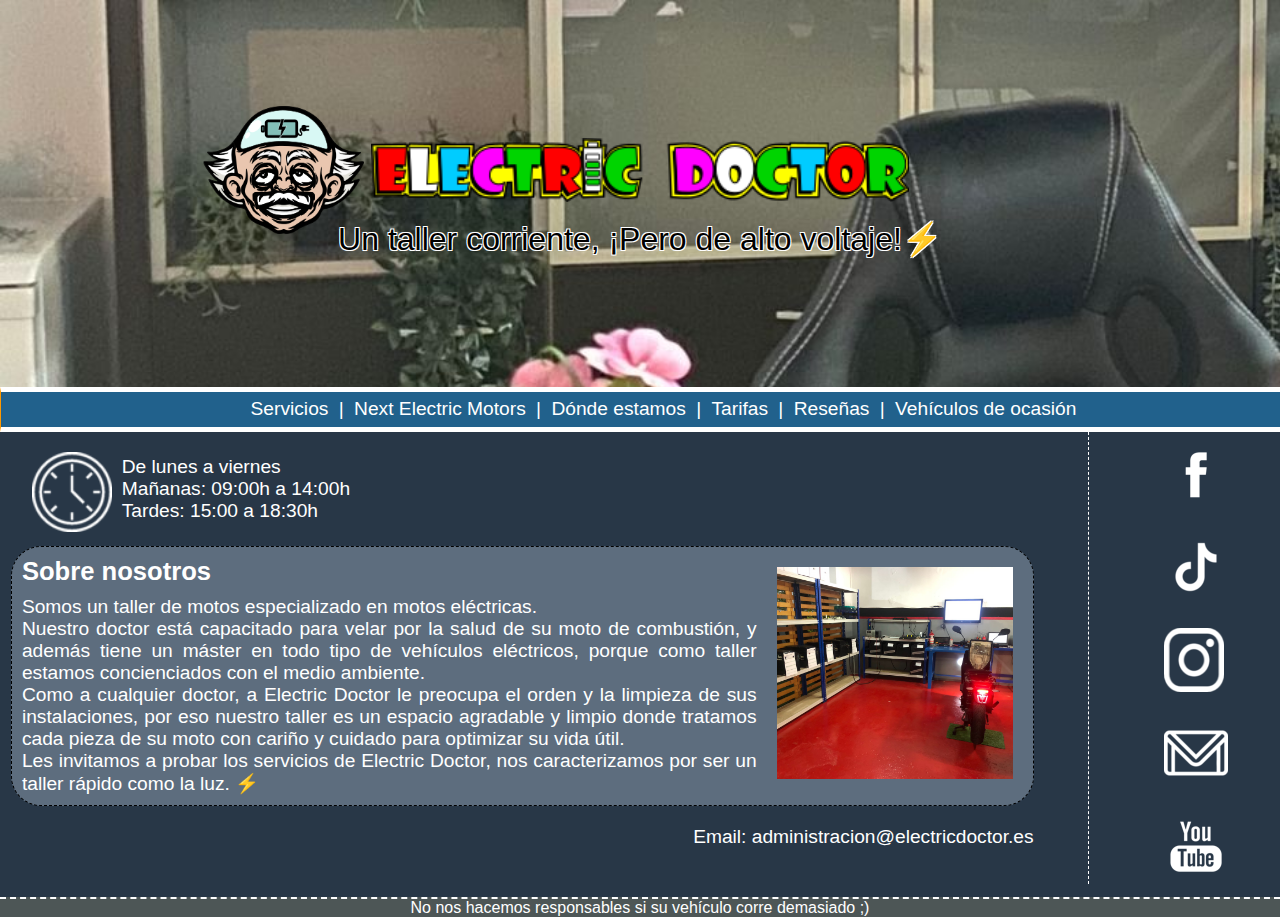
<file: index.html>
<!DOCTYPE html>
<html lang="en">

<head>
  <meta charset="UTF-8">
  <meta http-equiv="X-UA-Compatible" content="IE=edge">
  <meta name="viewport" content="width=device-width, initial-scale=1.0">
  <title>Electric Doctor</title>
  <link rel="stylesheet" type="text/css" href="css/estilos.css" />
  <link href="https://fonts.googleapis.com/css?family=Indie+Flower|Pacifico" rel="stylesheet">
</head>



<body>
  <a id="headerUrl" href="./index.html">
    <div id="header">
      <div id="imgHeader">
        <img src="images/img_header.png" alt="Electric Doctor">
       </div>
        <p>Un taller corriente, ¡Pero de alto voltaje!⚡️</p>
   </div>
</a>
  <div id="nav">
    <ul>
      <li><a href="./servicios.html">Servicios</a></li>
      <li>|</li>
      <li><a href="#">Next Electric Motors</a></li>
      <li>|</li>
      <li><a href="https://goo.gl/maps/VAKPdTSy7qaob5qM9" target="_blank">D&oacute;nde estamos</a></li>
      <li>|</li>
      <li><a href="./tarifas.html">Tarifas</a></li>
      <li>|</li>
      <li><a href="https://www.google.es/maps/place/Electric+Doctor/@39.4750993,-0.3510742,17z/data=!4m8!3m7!1s0xd60494e08b65b75:0x97d8f201a565787a!8m2!3d39.4750952!4d-0.3484993!9m1!1b1!16s%2Fg%2F11srmcfc0l" target="_blank">Reseñas</a></li>
      <li>|</li>
      <li><a href="#">Veh&iacute;culos de ocasi&oacute;n</a></li>
    </ul>
  </div>

  <div id="content">
    <div id='main'>
      <div id="horario">
        <div id="imgHorario"><img src="./images/reloj.png" alt="Reloj"></div>
        <p>De lunes a viernes <br> Mañanas: 09:00h a 14:00h <br>Tardes: 15:00 a 18:30h</p>
      </div>
      <div id='one'>
        <div class='imageRight'>
          <img src="images/taller.jpeg" alt="Taller" />
        </div>
        <h2>Sobre nosotros</h2>
        <p>Somos un taller de motos especializado en motos eléctricas.</p>
        <p>Nuestro doctor está capacitado para velar por la salud de su moto de combustión,
          y además tiene un máster en todo tipo de vehículos eléctricos, porque como taller estamos
          concienciados con el medio ambiente.
        </p>
        <p>
          Como a cualquier doctor, a Electric Doctor le preocupa el orden y la limpieza de sus instalaciones,
          por eso nuestro taller es un espacio agradable y limpio donde tratamos cada pieza de su moto
          con cariño y cuidado para optimizar su vida útil.
        </p>
        <p>
          Les invitamos a probar los servicios de Electric Doctor, nos caracterizamos por ser un taller 
          rápido como la luz. ⚡️
        </p>
      
      </div>
      <p id="emailGrande">Email: administracion@electricdoctor.es</p>
      <br><br>
    </div>
    <div id='rightNav'>
      <ul>
        <li><a href='#'><img id="fb" src="images/facebook.png"></a></li>
        <li><a href="https://www.tiktok.com/@electricdoctor_taller?_t=8cQMNuSX4yA&_r=1" target="_blank"><img id="tiktok" src="images/tiktok.png" alt="TikTok"></a></li>
        <li><a href='https://instagram.com/electricdoctor_taller?igshid=NTc4MTIwNjQ2YQ==' target="_blank"><img id="insta" src="images/instagram.png"></a></li>
        <li><a href="mailto:administracion@electricdoctor.com?Subject=Solicitar%20informaci&oacute;n"><img id="gmail" src="images/gmail.png"></a></li>
        <li><a href='#'><img src="images/you-tube.png"></a></li>
      </ul>
    </div>
    <p id="emailPequeño">Email: administracion@electricdoctor.es</p>
      <br>
  </div>
  <div id="footer">
    No nos hacemos responsables si su vehículo corre demasiado ;)
    </div>
</body>
  
</html>
</file>
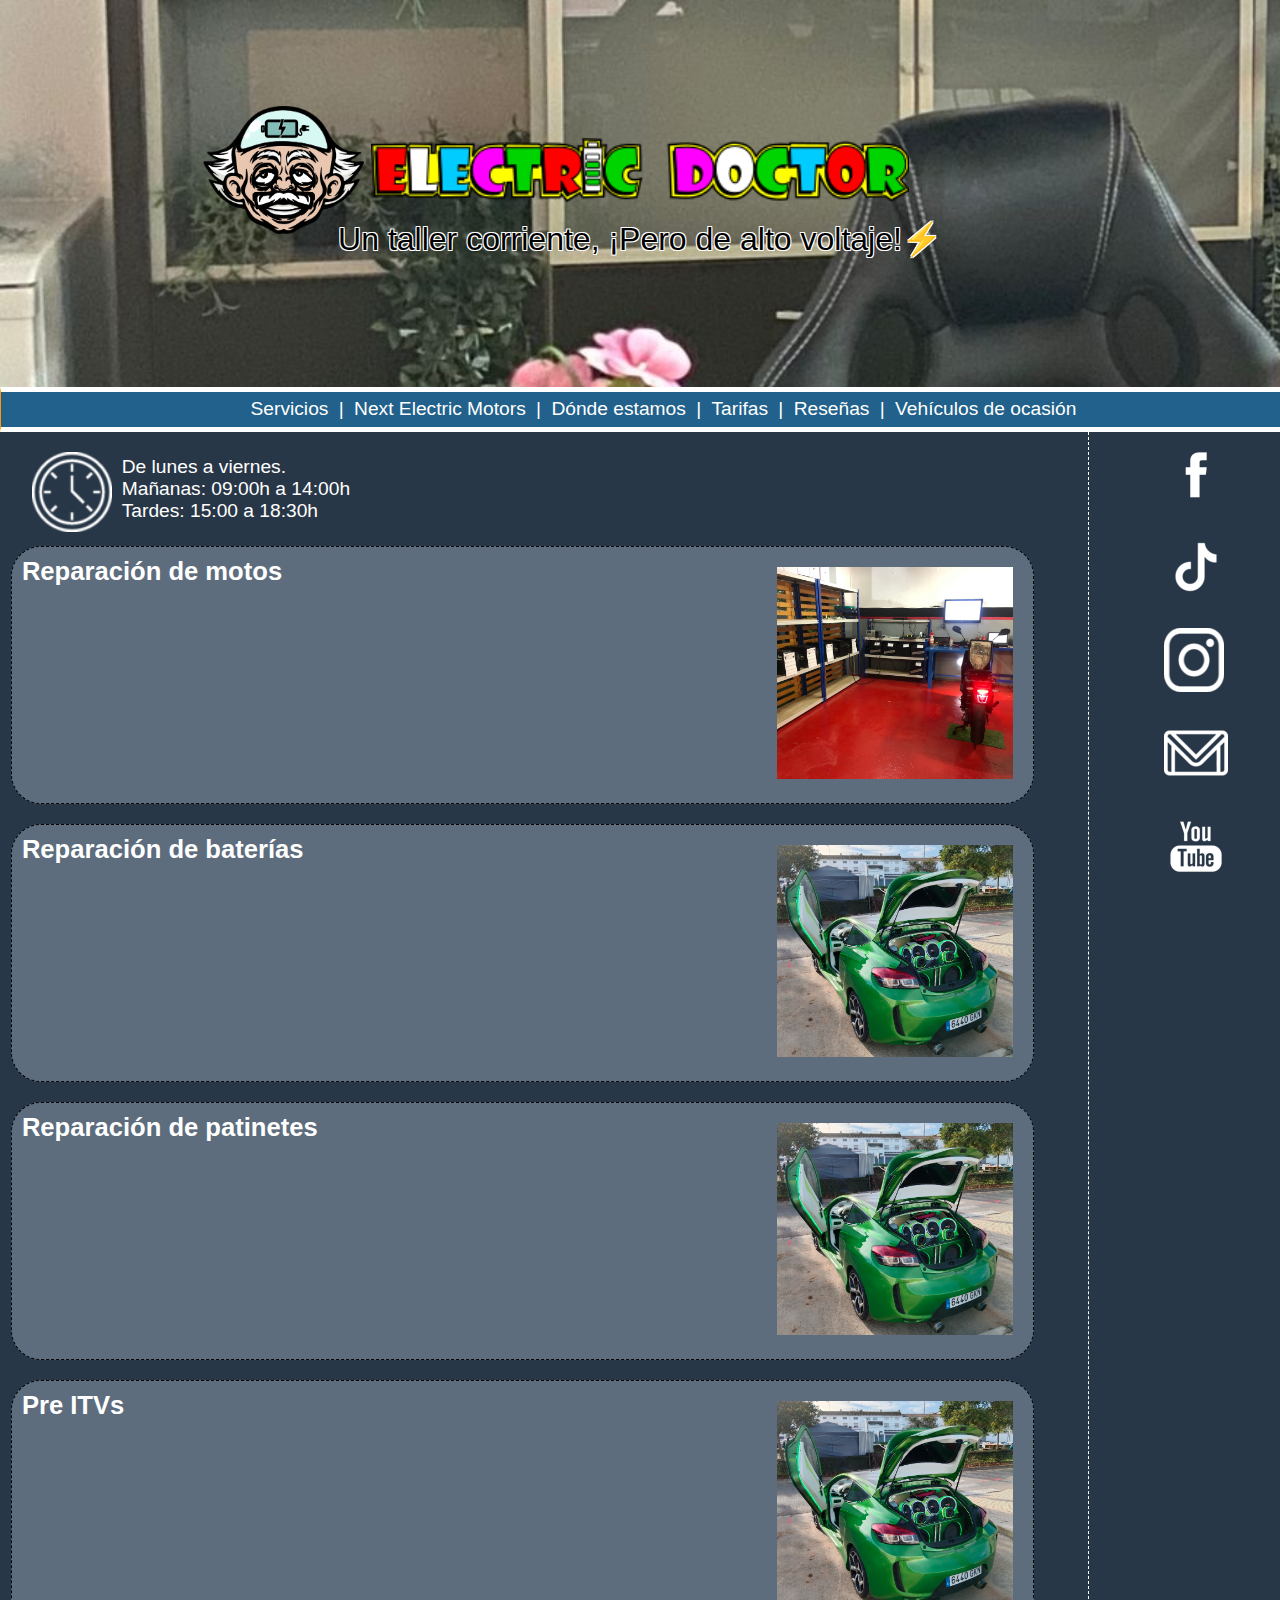
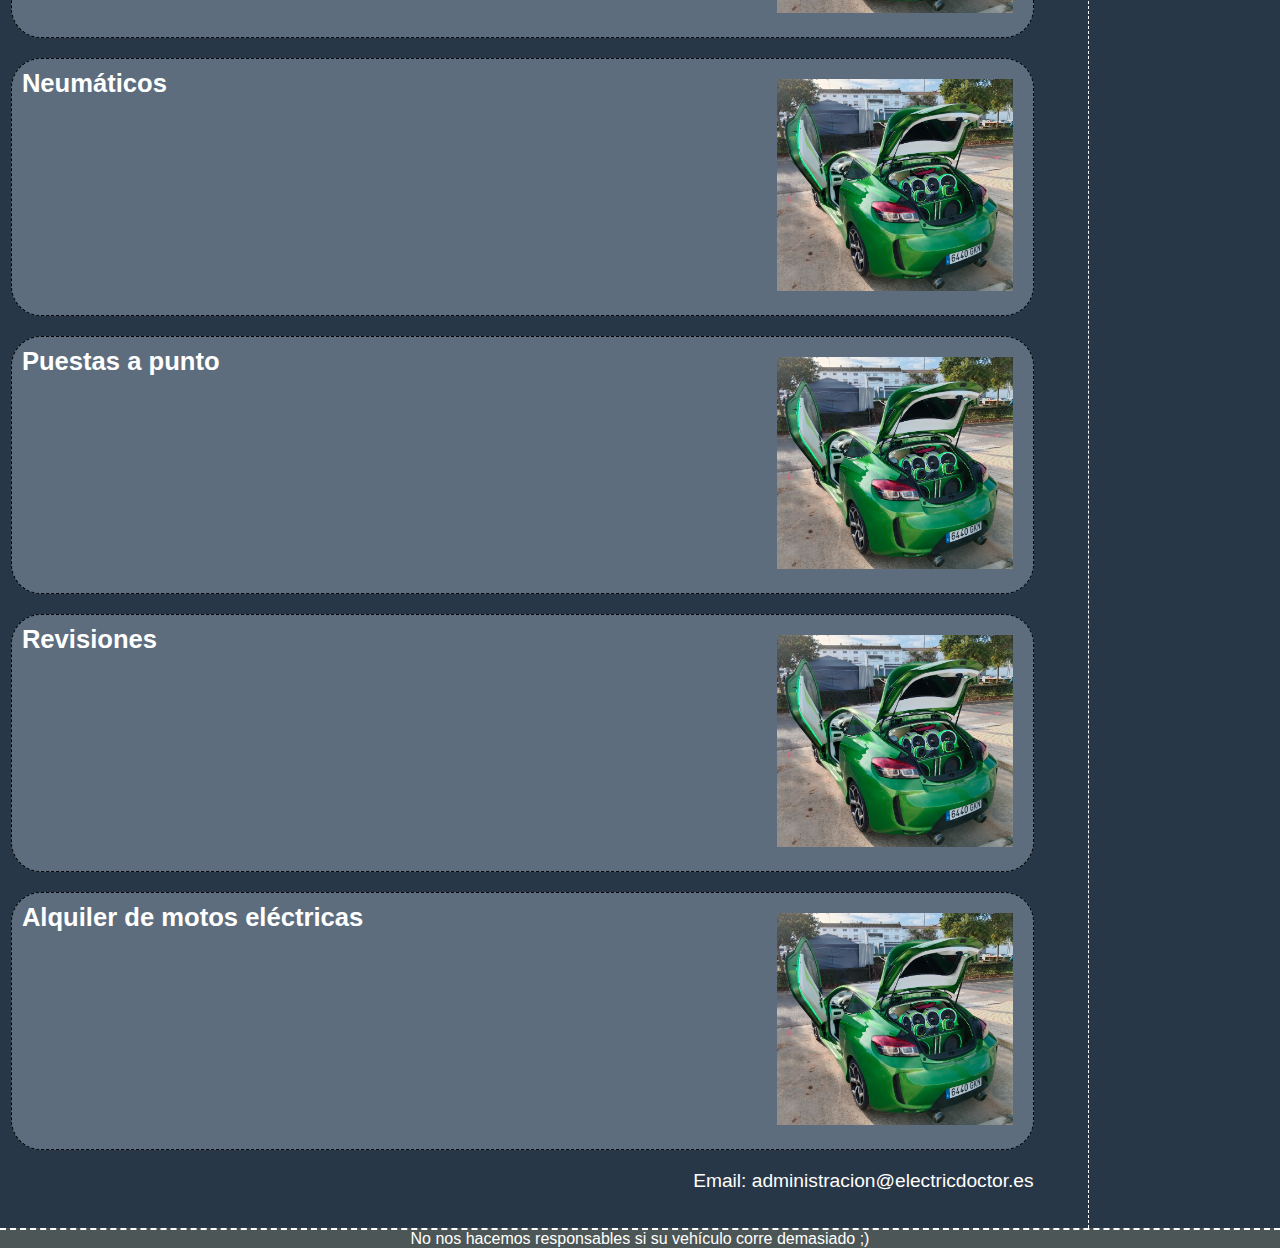
<file: servicios.html>
<!DOCTYPE html>
<html lang="en">

<head>
  <meta charset="UTF-8">
  <meta http-equiv="X-UA-Compatible" content="IE=edge">
  <meta name="viewport" content="width=device-width, initial-scale=1.0">
  <title>Electric Doctor</title>
  <link rel="stylesheet" type="text/css" href="css/estilos.css" />
  <link href="https://fonts.googleapis.com/css?family=Indie+Flower|Pacifico" rel="stylesheet">
</head>



<body>
  <a id="headerUrl" href="./index.html">
    <div id="header">
      <div id="imgHeader">
        <img src="images/img_header.png" alt="Electric Doctor">
       </div>
        <p>Un taller corriente, ¡Pero de alto voltaje!⚡️</p>
   </div>
</a>
  <div id="nav">
    <ul>
      <li><a href="./servicios.html">Servicios</a></li>
      <li>|</li>
      <li><a href="#">Next Electric Motors</a></li>
      <li>|</li>
      <li><a href="https://goo.gl/maps/VAKPdTSy7qaob5qM9" target="_blank">D&oacute;nde estamos</a></li>
      <li>|</li>
      <li><a href="./tarifas.html">Tarifas</a></li>
      <li>|</li>
      <li><a href="https://www.google.es/maps/place/Electric+Doctor/@39.4750993,-0.3510742,17z/data=!4m8!3m7!1s0xd60494e08b65b75:0x97d8f201a565787a!8m2!3d39.4750952!4d-0.3484993!9m1!1b1!16s%2Fg%2F11srmcfc0l" target="_blank">Reseñas</a></li>
      <li>|</li>
      <li><a href="#">Veh&iacute;culos de ocasi&oacute;n</a></li>
    </ul>
  </div>

  <div id="content">
    <div id='main'>
      <div id="horario">
        <div id="imgHorario"><img src="./images/reloj.png" alt="Reloj"></div>
        <p>De lunes a viernes. <br> Mañanas: 09:00h a 14:00h <br>Tardes: 15:00 a 18:30h</p>
      </div>
      <div id='one'>
        <div class='imageRight'>
          <img src="images/taller.jpeg" alt="Taller" />
        </div>
        <h2>Reparaci&oacute;n de motos</h2>
        
      </div>
      <div class="segundoparaabajo">
        <div class='imageRight'>
          <img src="images/coche.jpg" alt="Titere" />
        </div>
        <h2>Reparaci&oacute;n de baterías</h2>
        
        
      </div>

      <div class="segundoparaabajo">
        <div class='imageRight'>
          <img src="images/coche.jpg" alt="Titere" />
        </div>
        <h2>Reparaci&oacute;n de patinetes</h2>
        
      </div>

      <div class="segundoparaabajo">
        <div class='imageRight'>
          <img src="images/coche.jpg" alt="Titere" />
        </div>
        <h2>Pre ITVs</h2>
        
      </div>

      <div class="segundoparaabajo">
        <div class='imageRight'>
          <img src="images/coche.jpg" alt="Titere" />
        </div>
        <h2>Neumáticos</h2>
        
      </div>

      <div class="segundoparaabajo">
        <div class='imageRight'>
          <img src="images/coche.jpg" alt="Titere" />
        </div>
        <h2>Puestas a punto</h2>
        
      </div>

      <div class="segundoparaabajo">
        <div class='imageRight'>
          <img src="images/coche.jpg" alt="Titere" />
        </div>
        <h2>Revisiones</h2>
        
      </div>

      <div class="segundoparaabajo">
        <div class='imageRight'>
          <img src="images/coche.jpg" alt="Titere" />
        </div>
        <h2>Alquiler de motos eléctricas</h2>
        
      </div>


      <p id="emailGrande">Email: administracion@electricdoctor.es</p>
      <br><br>
    </div>
    <div id='rightNav'>
      <ul>
        <li><a href='#'><img id="fb" src="images/facebook.png"></a></li>
        <li><a href="https://www.tiktok.com/@electricdoctor_taller?_t=8cQMNuSX4yA&_r=1" target="_blank"><img id="tiktok" src="images/tiktok.png" alt="TikTok"></a></li>
        <li><a href='https://instagram.com/electricdoctor_taller?igshid=NTc4MTIwNjQ2YQ==' target="_blank"><img id="insta" src="images/instagram.png"></a></li>
        <li><a href="mailto:administracion@electricdoctor.com?Subject=Solicitar%20informaci&oacute;n"><img id="gmail" src="images/gmail.png"></a></li>
        <li><a href='#'><img src="images/you-tube.png"></a></li>
      </ul>
    </div>
    <p id="emailPequeño">Email: administracion@electricdoctor.es</p>
      <br>
  </div>
  <div id="footer">
    No nos hacemos responsables si su vehículo corre demasiado ;)
    </div>
</body>
  
</html>
</file>
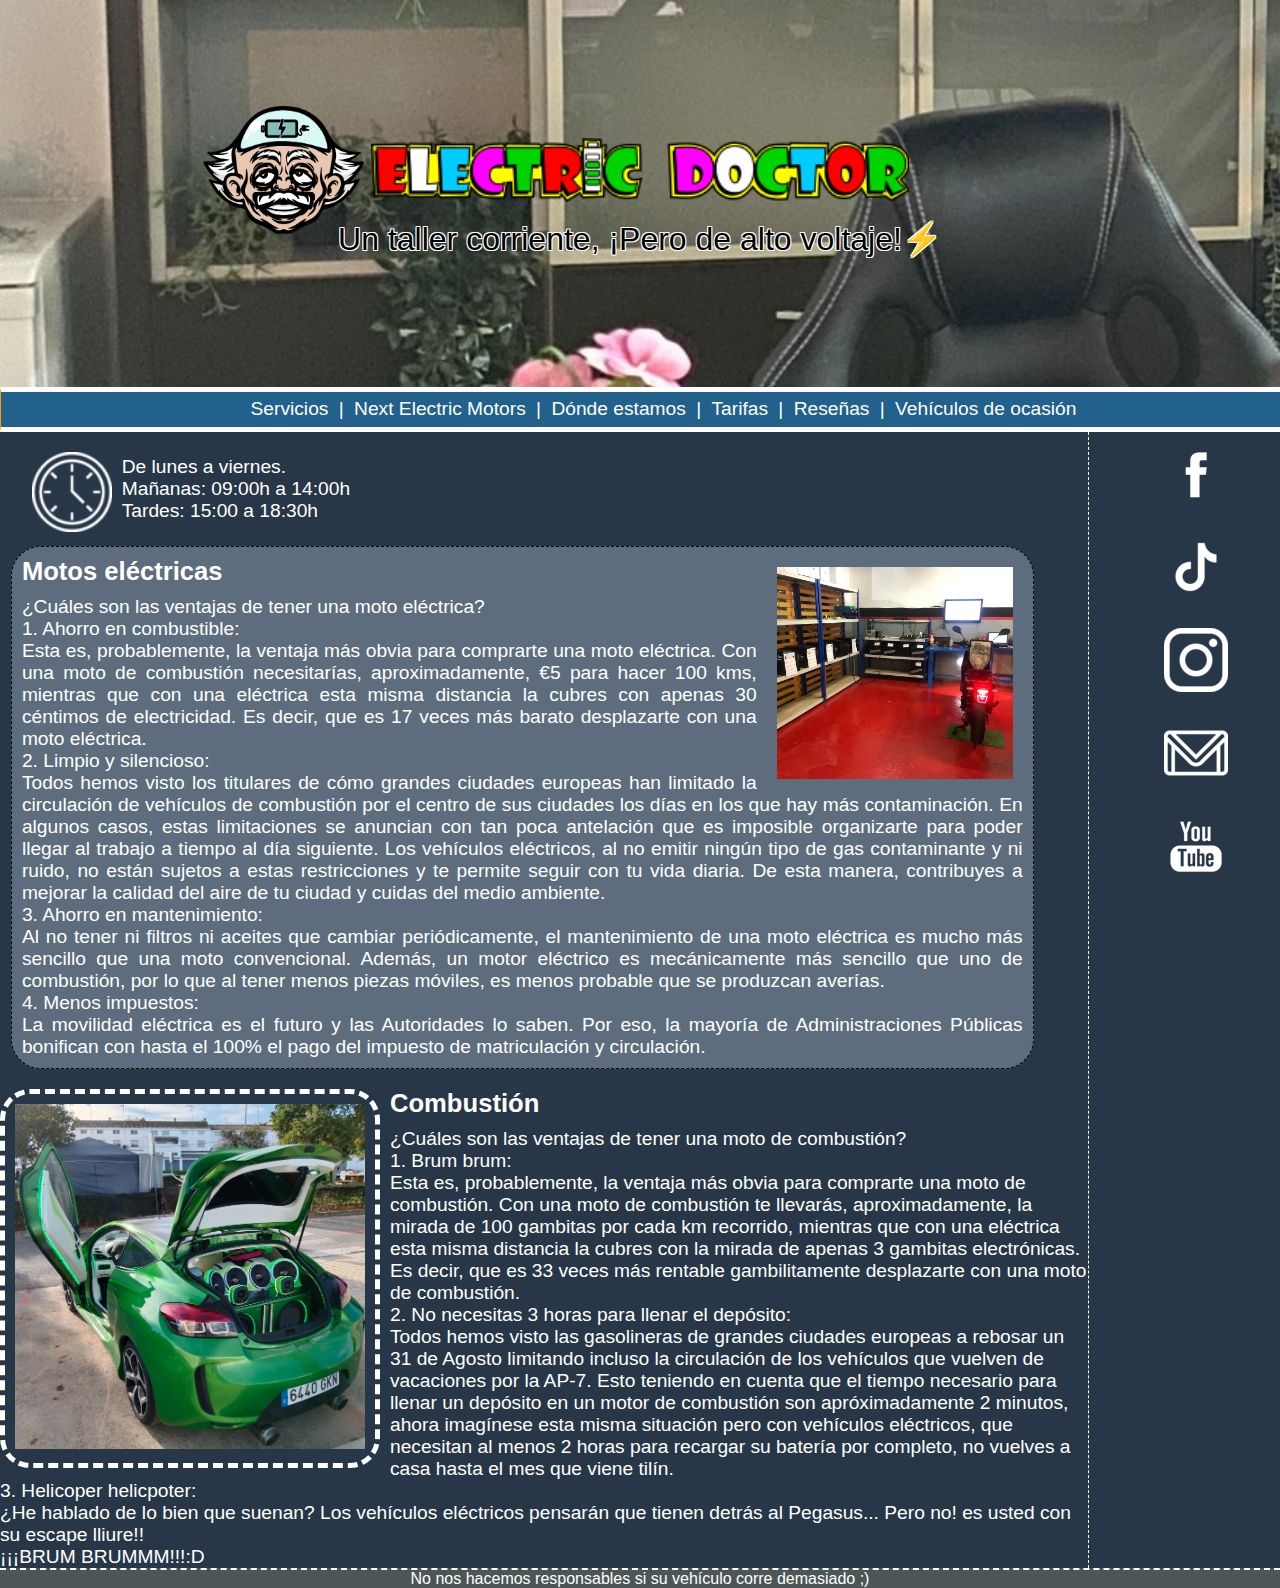
<file: tarifas.html>
<!DOCTYPE html>
<html lang="en">

<head>
  <meta charset="UTF-8">
  <meta http-equiv="X-UA-Compatible" content="IE=edge">
  <meta name="viewport" content="width=device-width, initial-scale=1.0">
  <title>Tarifas</title>
  <link rel="stylesheet" type="text/css" href="css/estilos.css" />
  <link href="https://fonts.googleapis.com/css?family=Indie+Flower|Pacifico" rel="stylesheet">
</head>



<body>
  <a id="headerUrl" href="./index.html">
    <div id="header">
      <div id="imgHeader">
        <img src="images/img_header.png" alt="Electric Doctor">
       </div>
        <p>Un taller corriente, ¡Pero de alto voltaje!⚡️</p>
   </div>
</a>
  <div id="nav">
    <ul>
      <li><a href="./servicios.html">Servicios</a></li>
      <li>|</li>
      <li><a href="#">Next Electric Motors</a></li>
      <li>|</li>
      <li><a href="https://goo.gl/maps/VAKPdTSy7qaob5qM9" target="_blank">D&oacute;nde estamos</a></li>
      <li>|</li>
      <li><a href="./tarifas.html">Tarifas</a></li>
      <li>|</li>
      <li><a href="https://www.google.es/maps/place/Electric+Doctor/@39.4750993,-0.3510742,17z/data=!4m8!3m7!1s0xd60494e08b65b75:0x97d8f201a565787a!8m2!3d39.4750952!4d-0.3484993!9m1!1b1!16s%2Fg%2F11srmcfc0l" target="_blank">Reseñas</a></li>
      <li>|</li>
      <li><a href="#">Veh&iacute;culos de ocasi&oacute;n</a></li>
    </ul>
  </div>

  <div id="content">
    <div id='main'>
      <div id="horario">
        <div id="imgHorario"><img src="./images/reloj.png" alt="Reloj"></div>
        <p>De lunes a viernes. <br> Mañanas: 09:00h a 14:00h <br>Tardes: 15:00 a 18:30h</p>
      </div>
      <div id='one'>
        <div class='imageRight'>
          <img src="images/taller.jpeg" alt="Costillas" />
        </div>
        <h2>Motos eléctricas</h2>
        <p>¿Cuáles son las ventajas de tener una moto eléctrica?</p>
        <p>1. Ahorro en combustible: <br>

          Esta es, probablemente, la ventaja más obvia para comprarte una moto eléctrica. Con una moto de combustión
          necesitarías, aproximadamente, €5 para hacer 100 kms, mientras que con una eléctrica esta misma distancia la
          cubres con apenas 30 céntimos de electricidad. Es decir, que es 17 veces más barato desplazarte con una moto
          eléctrica.</p>
        <p>2. Limpio y silencioso:<br>

          Todos hemos visto los titulares de cómo grandes ciudades europeas han limitado la circulación de vehículos de
          combustión por el centro de sus ciudades los días en los que hay más contaminación. En algunos casos, estas
          limitaciones se anuncian con tan poca antelación que es imposible organizarte para poder llegar al trabajo a
          tiempo al día siguiente.

          Los vehículos eléctricos, al no emitir ningún tipo de gas contaminante y ni ruido, no están sujetos a estas
          restricciones y te permite seguir con tu vida diaria. De esta manera, contribuyes a mejorar la calidad del
          aire de tu ciudad y cuidas del medio ambiente.</p>
        <p>3. Ahorro en mantenimiento:<br>

          Al no tener ni filtros ni aceites que cambiar periódicamente, el mantenimiento de una moto eléctrica es mucho
          más sencillo que una moto convencional. Además, un motor eléctrico es mecánicamente más sencillo que uno de
          combustión, por lo que al tener menos piezas móviles, es menos probable que se produzcan averías.</p>
        <p>4. Menos impuestos:<br>

          La movilidad eléctrica es el futuro y las Autoridades lo saben. Por eso, la mayoría de Administraciones
          Públicas bonifican con hasta el 100% el pago del impuesto de matriculación y circulación.</p>
      </div>
      <div id='two'>
        <div class='imageLeft'>
          <img src="images/coche.jpg" alt="Titere" />
        </div>
        <h2>Combustión</h2>
        <p>¿Cuáles son las ventajas de tener una moto de combustión?</p>
        <p>1. Brum brum:<BR>

          Esta es, probablemente, la ventaja más obvia para comprarte una moto de combustión. Con una moto de combustión
          te llevarás, aproximadamente, la mirada de 100 gambitas por cada km recorrido, mientras que con una eléctrica
          esta misma distancia la
          cubres con la mirada de apenas 3 gambitas electrónicas. Es decir, que es 33 veces más rentable gambilitamente
          desplazarte con una moto
          de combustión.</p>
        <p>2. No necesitas 3 horas para llenar el depósito:<br>

          Todos hemos visto las gasolineras de grandes ciudades europeas a rebosar un 31 de Agosto limitando incluso la
          circulación de los vehículos que vuelven de vacaciones por la AP-7. Esto teniendo en cuenta que el tiempo
          necesario para llenar un depósito en un motor de combustión son apróximadamente 2 minutos, ahora imagínese
          esta misma situación pero con vehículos eléctricos, que necesitan al menos 2 horas para recargar su batería por
          completo, no vuelves a casa hasta el mes que viene tilín.</p>
        <p>3. Helicoper helicpoter:<br>

          ¿He hablado de lo bien que suenan? Los vehículos eléctricos pensarán que tienen detrás al Pegasus... Pero no!
        es usted con su escape lliure!!<br>¡¡¡BRUM BRUMMM!!!:D</p>
      </div>
    </div>
    <div id='rightNav'>
      <ul>
        <li><a href='#'><img src="images/facebook.png"></a></li>
        <li><a href="https://www.tiktok.com/@electricdoctor_taller?_t=8cQMNuSX4yA&_r=1"target="_blank"><img src="images/tiktok.png" alt="TikTok"></a></li>
        <li><a href='https://instagram.com/electricdoctor_taller?igshid=NTc4MTIwNjQ2YQ==' target="_blank"><img src="images/instagram.png"></a></li>
        <li><a href="mailto:administracion@electricdoctor.com?Subject=Solicitar%20informaci&oacute;n"><img src="images/gmail.png"></a></li>
        <li><a href='#'><img src="images/you-tube.png"></a></li>
      </ul>
    </div>
  </div>
  <div id="footer">
    No nos hacemos responsables si su veh&iacute;culo corre demasiado ;)
    </div>
</body>
  
</html>
</file>
<file: css/estilos.css>
*{
    margin: 0px auto;
  }
  
  body {
    background: url('../images/fondogrande.jpeg');
    background-size: cover;
    background-attachment: fixed;
    
    
      
    font-family: 'Arial', monospace;
  }
  
  h2 {
    margin-bottom: 10px;
  }
  
  img {  
    margin: 10px;
  }
  
  ul {
    color: white;
  }

  #header {
    top: 0px;
    text-align: center;
    color: black;
    background-color: white;
    background-color: transparent;
    background-image:url('../images/ELECTRIC\ DOCTOR\ LOGO2.png');
    background-position-x: 18%;
    background-position-y: 41%;
    background-repeat: no-repeat;
    background-size: 13%;
    height: 310px;
    font-size: xx-large;
    padding-top: 6%;
    text-shadow:
      -3px -3px 0 white,
      3px -3px 0 white,
      -3px 3px 0 white,
      3px 3px 0 white;  
  
  }

  #headerUrl {
    text-decoration: none;
  }
  
  #headerUrl p{
    
    color: black;
      text-shadow:
      -1px -1px 0 white,
      1px -1px 0 white,
      -1px 1px 0 white,
      1px 1px 0 white;  
  }

  #imgHeader {
    margin-top: 4%;
  }

  #imgHeader img{
    width: 42%;
  }

  #nav {
    z-index: 2;
    position: sticky; 
    top: 0px;
    width: 100%;
    padding-top: 0.5%;
    padding-bottom: 0.5%;
    margin: 0px;
    text-align: center;
    background-color: #21618C;
    border: 1px solid #FF9900;
    border-top: 5px solid white;
    border-bottom: 5px solid white;
    font-family: 'Arial', cursive;
    font-size: 1.2em;
  }
  
  #nav a{
    color: white;
    text-decoration: none;
  }
  
  #nav li{
    display: inline;
    padding-left: 5px;  
  }
  
  #nav li a:hover{
    text-decoration: underline rgb(255, 174, 0);
    
  }

  #content{
    background-color: #283747;
    width: 100%;
    overflow: auto;
  }

  #main {
    float: left;
    border-right: 1px dashed white;
    color: #AEC0B1;
    width: 85%;
  }

  #main p{
    font-size: 120%;
    color: white;
  }
  
  #main h2{
    font-size: 160%;
    color: white;
  }

 

 #horario {
    margin-left: 2%;
    margin-top: 1%;
 }

 #horario p{
    padding-top: 1.3%;
 }

 #imgHorario {
    float: left;
 }

 #imgHorario img {
    width: 80px;
    
 }

 #one {
    clear: left;
    text-align: justify;
    background-color: #5D6D7E;
    padding: 10px;
    margin-bottom: 20px;
    margin-right: 5%;
    margin-left: 1%;
    -webkit-border-radius: 30px 30px 30px 30px ;  /* Safari  */
    -moz-border-radius: 30px 30px 30px 30px ;     /* Firefox */
    border-radius: 30px 30px 30px 30px ;     /* Firefox */
    overflow: auto;
    border: 1px dashed black;
    
  }

  .imageRight {
    float: right;
    margin-left: 10px;
  }
  
  .imageRight img{
    width: 236px;
    height: 212px;
    object-fit: cover;
    object-position: 60% 100%;
  }

  .segundoparaabajo {
    text-align: justify;
    overflow: auto;
    background-color: #5D6D7E;
    margin-left: 1%;
    margin-right: 5%;
    margin-bottom: 20px;
    padding: 10px;
    -webkit-border-radius: 30px 30px 30px 30px ;  /* Safari  */
    -moz-border-radius: 30px 30px 30px 30px ;     /* Firefox */
    border-radius: 30px 30px 30px 30px ;     /* Firefox */
    border: 1px dashed black;
    
  }


  
  .imageLeft {
    float: left;
  
    border: dashed 5px white;
    margin-right: 10px;
      -webkit-border-radius: 30px 30px 30px 30px ;  /* Safari  */
    -moz-border-radius: 30px 30px 30px 30px ;     /* Firefox */
    border-radius: 30px 30px 30px 30px ;     /* Firefox */
  }
  
  .imageLeft img{
    width: 350px;
    height: 345px;
    object-fit: cover;
  }
  
  
  
  
  
  #rightNav {


    
    position: sticky inherit;
    width: 8%;
    float: right;
    margin-right: 5%;
    right: 0px;
    text-align: center;
    color: #AEC0B1;
    background-color: #283747;
    top: 0px;
    z-index: 1;
  }
  
  #rightNav li{
    color: #AEC0B1;
    list-style:none; 
  }

  #rightNav img{
    border-bottom: solid 5px transparent;
  }
  
  #rightNav img:hover{
    color: #AEC0B1;
    list-style:none; 
    border-bottom: solid 5px #FF9900;
    margin-bottom: 5px;
  
  }

  #insta {
    height: 64px;
    width: 60px;
  }

  #emailGrande {
    text-align: right;
    margin-right: 5%;
    font-size: 120%;
    color: white;

  }
  
  #emailPequeño {
    text-align: right;
    margin-right: 5%;
    font-size: 120%;
    color: white;
    display: none;
  }

  
  
  
  #footer{
    width: 100%;
    bottom: 0px;
    background-color: #4D5656;
    text-align: center;
    color: white;
    border-top: 2px dashed white;
    clear: both;
    margin: 0px;
  
  }
  
  #footer a{
    color: white;
    text-decoration: none;
  }
  
  #footer a:hover{
    text-decoration: underline black;
    border-top: solid 5px #FF9900;
  
  }
  
  #image {
    text-align: right;
    margin-right: 60px;
  }
  

  
  
  
  
  
 
  
  
  

  
  
  
  @media all and (max-width: 500px) {
    body {
      background: url('../images/fondo.jpeg');
    }


    #rightNav {
      text-align: center;
      width: 100%;
      margin-bottom: 10%;
      margin-right: 0px;
      margin-left: 0px;
      margin-top: 10px; 
      padding-left: 0px;
      border-top: 2px dashed #4D4D4D;
    }

    #emailGrande {
      display: none;
    }

    #emailPequeño {
      text-align: center;
      display: block;
    }
  
    .imageLeft{
      float: none;
      text-align: center;
    }
    .imageLeft img{
      width: 90%;
      height: 90%;
    }

    #tiktok {
      padding-right: 2%;
    }

    #insta{
     padding-right: 5%;
    }

    #gmail {
      padding-right: 2%;
    }
  
    .imageRight{
      float: none;
      text-align: center;
    }
  
    #header{
      height: 250px;
      margin-top: 50px;
      padding-top:  100px;
      background-position: center;
      background-size: contain;
      background-position-y: top;
      background-size: 30%;
    }

    #header p {
      font-size: 30px;
    }

    #imgHeader img {
      width: 80%;
    }

  
    #rightNav img{
      width: 15%;
  
      margin: 0px;
    }
  
    #rightNav li{
      display: inline;   
    }
    #rightNav ul{
       padding-left: 0%;
    }
  
    
    #rightNav img:hover{
      color: #AEC0B1;
      list-style:none; 
      border-bottom: solid 5px #FF9900;
      margin-bottom: 0px;
    }
  
    #main {
      width: 100%;
    }
  
    #main h2{
      text-align: center;
    }
    
    #footer{
      padding-bottom: 20px;
    }
    #footer a:hover{
      border-top: solid transparent;
  
    
    }
    #one{
      margin-left: 3%;
      margin-right: 3%;
    }
    #two{
      margin-left: 3%;
     margin-right: 3%;
    }
  }
</file>
